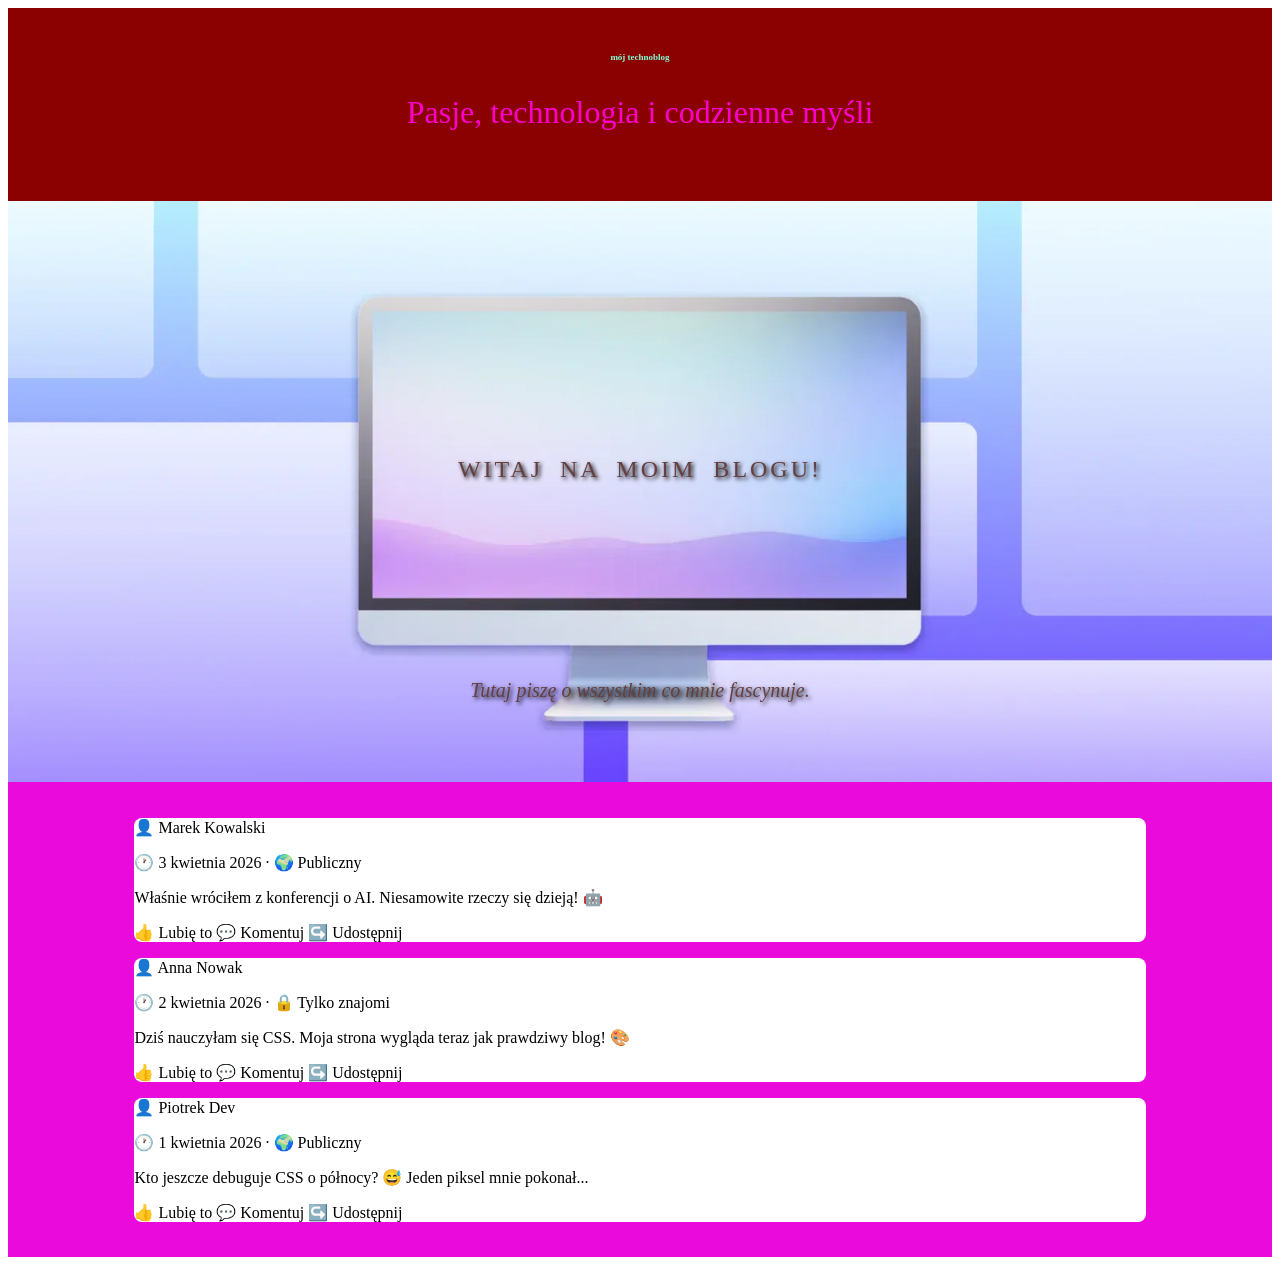
<file: index.html>
<!DOCTYPE html>
<html lang="pl">
<head>
    <meta charset="UTF-8">
    <title>Mój Blog</title>
    <link rel="stylesheet" href="styles.css">
</head>
<body>

    <div id="naglowek">
        <h1>Mój Technoblog</h1>
        <p>Pasje, technologia i codzienne myśli</p>
    </div>

    <div id="baner">
        <h2>Witaj na moim blogu!</h2>
        <p>Tutaj piszę o wszystkim co mnie fascynuje.</p>
    </div>

    <div id="tresc">
        <div class="wpis">
            <p class="autor">👤 Marek Kowalski</p>
            <p class="data">🕐 3 kwietnia 2026 · 🌍 Publiczny</p>
            <p class="tekst">Właśnie wróciłem z konferencji o AI. Niesamowite rzeczy się dzieją! 🤖</p>
            <div class="reakcje">👍 Lubię to  💬 Komentuj  ↪️ Udostępnij</div>
        </div>
        <div class="wpis">
            <p class="autor">👤 Anna Nowak</p>
            <p class="data">🕐 2 kwietnia 2026 · 🔒 Tylko znajomi</p>
            <p class="tekst">Dziś nauczyłam się CSS. Moja strona wygląda teraz jak prawdziwy blog! 🎨</p>
            <div class="reakcje">👍 Lubię to  💬 Komentuj  ↪️ Udostępnij</div>
        </div>
        <div class="wpis">
            <p class="autor">👤 Piotrek Dev</p>
            <p class="data">🕐 1 kwietnia 2026 · 🌍 Publiczny</p>
            <p class="tekst">Kto jeszcze debuguje CSS o północy? 😅 Jeden piksel mnie pokonał...</p>
            <div class="reakcje">👍 Lubię to  💬 Komentuj  ↪️ Udostępnij</div>
        </div>
    </div>

</body>
</html>
</file>
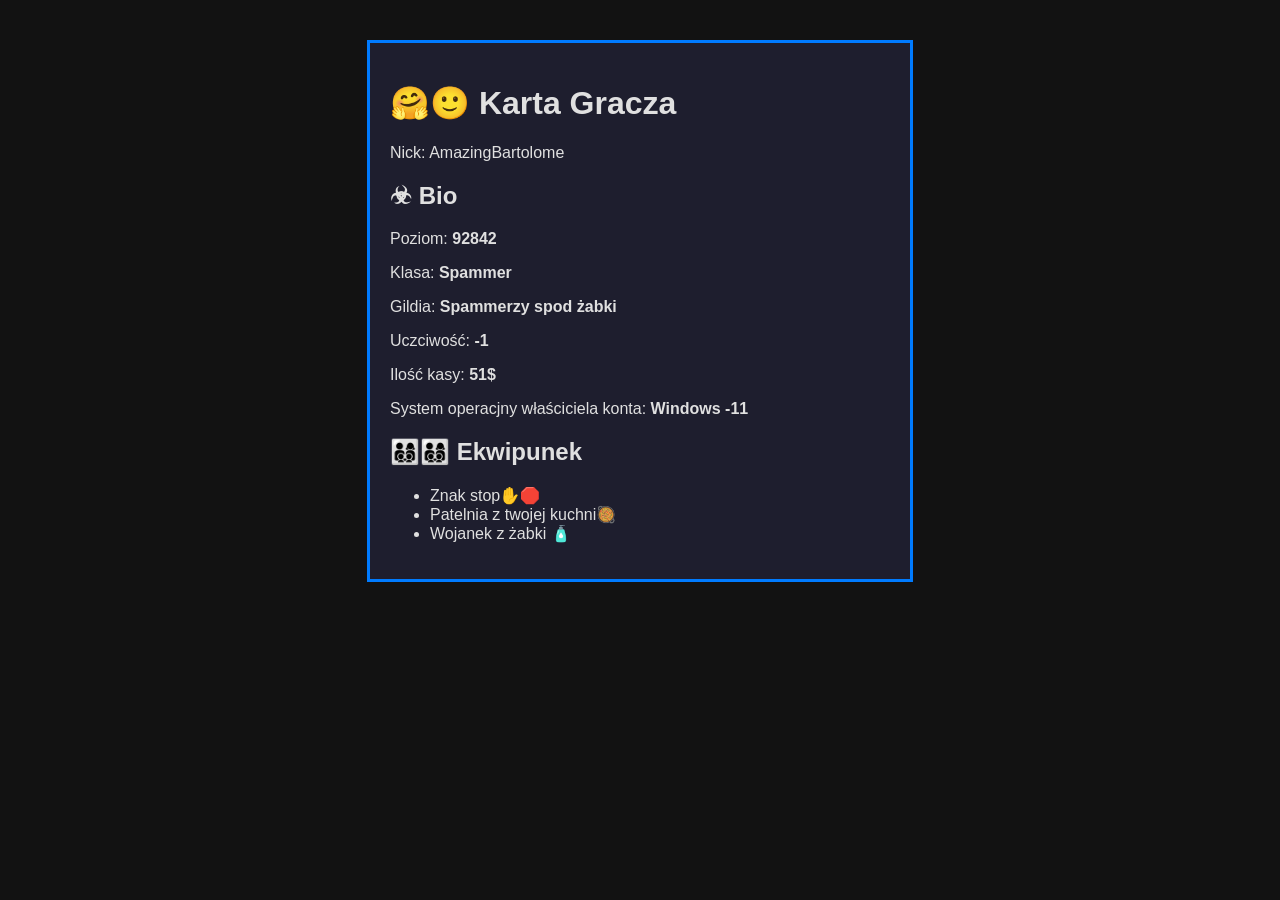
<file: lekcja3/index.html>
<!DOCTYPE html>
<html lang="pl">
<head>
  <meta charset="UTF-8">
  <meta name="viewport" content="width=device-width, initial-scale=1.0">
  <title>Karta Gracza</title>
  <link rel="stylesheet" href="style.css">
</head>
<body>
  <main class="player-card">
    <header class="card-reader">
      <h1>🤗🙂 Karta Gracza</h1>
      <p>Nick: <span class="highlight">
        AmazingBartolome
      </span></p>
    </header>
    <section class="card-section bio">
        <h2>☣ Bio</h2>
        <p>Poziom: <strong>92842</strong></p>
        <p>Klasa: <strong>Spammer</strong></p>
        <p>Gildia: <strong>Spammerzy spod żabki</strong></p>
        <p>Uczciwość: <strong>-1</strong></p>
        <p>Ilość kasy: <strong>51$</strong></p>
        <p>System operacjny właściciela konta: <strong>Windows -11</strong></p>
    </section>
    <section class="card-section equipment">
      <h2>👨‍👩‍👦‍👦👨‍👩‍👦‍👦 Ekwipunek</h2>
      <ul>
        <li>Znak stop✋🛑</li>
        <li>Patelnia z twojej kuchni🥘</li>
        <li>Wojanek z żabki 🧴</li>
        

      </ul>

    </section>
  </main>
</body>
</html>
</file>
<file: styles.css>
#naglowek{
    background-color: darkred;
    color: white;
    text-align: center;
    padding: 3%;
    font-family: 'Arial, Helvetica, sans-serif';
    letter-spacing: 0.1%;
}
#naglowek h1 {
   color: aquamarine; 
   font-size: xx-small;
   text-transform: lowercase;
}   
#naglowek p{
    color: rgb(250, 0, 204);
    font-size: xx-large;
}
#baner{
    background-image: url(doggie.jpg);
    background-size: cover;
    background-position: center;
    color: rgb(100, 64, 64);
    text-align: center;
    padding: 60px 20px;
    text-shadow: 2px 2px 4px #000000;
}
#baner h2{
font-weight: 200;
font-size: xx-bold;
line-height: 10cm;
letter-spacing: 3px;
text-transform: uppercase;
word-spacing: 8px;

}
#baner p{
font-size: 20px;
font-style: italic;

}
#tresc{
    width: 100%;
    background-color:rgb(235, 10, 220);
    padding: 20px 0;
    min-height: 300px;
    
}
.wpis{
    width: 80%;
    margin:15px auto;
    background-color: #ffffff;
    border-radius: 8px;

}
</file>
<file: lekcja3/style.css>
/* === Reset i zmienne === */
:root {
  --color-primary: #007bff;
  --color-accent: #17a2b8;
  --color-highlight: #ffc107;
  --color-bg: #1e1e2e;
  --color-text: #e0e0e0;
  --color-border: #444;
}

body {
  margin: 0;
  padding: 0;
  font-family: 'Segoe UI', Tahoma, Geneva, Verdana, sans-serif;
  background-color: #121212;
  color: var(--color-text);
}

.player-card{
  max-width: 500px;
  margin: 40px auto;
  padding: 20px;
  border: 3px solid var(--color-primary);
  background-color: var(--color-bg);
  
}
</file>
